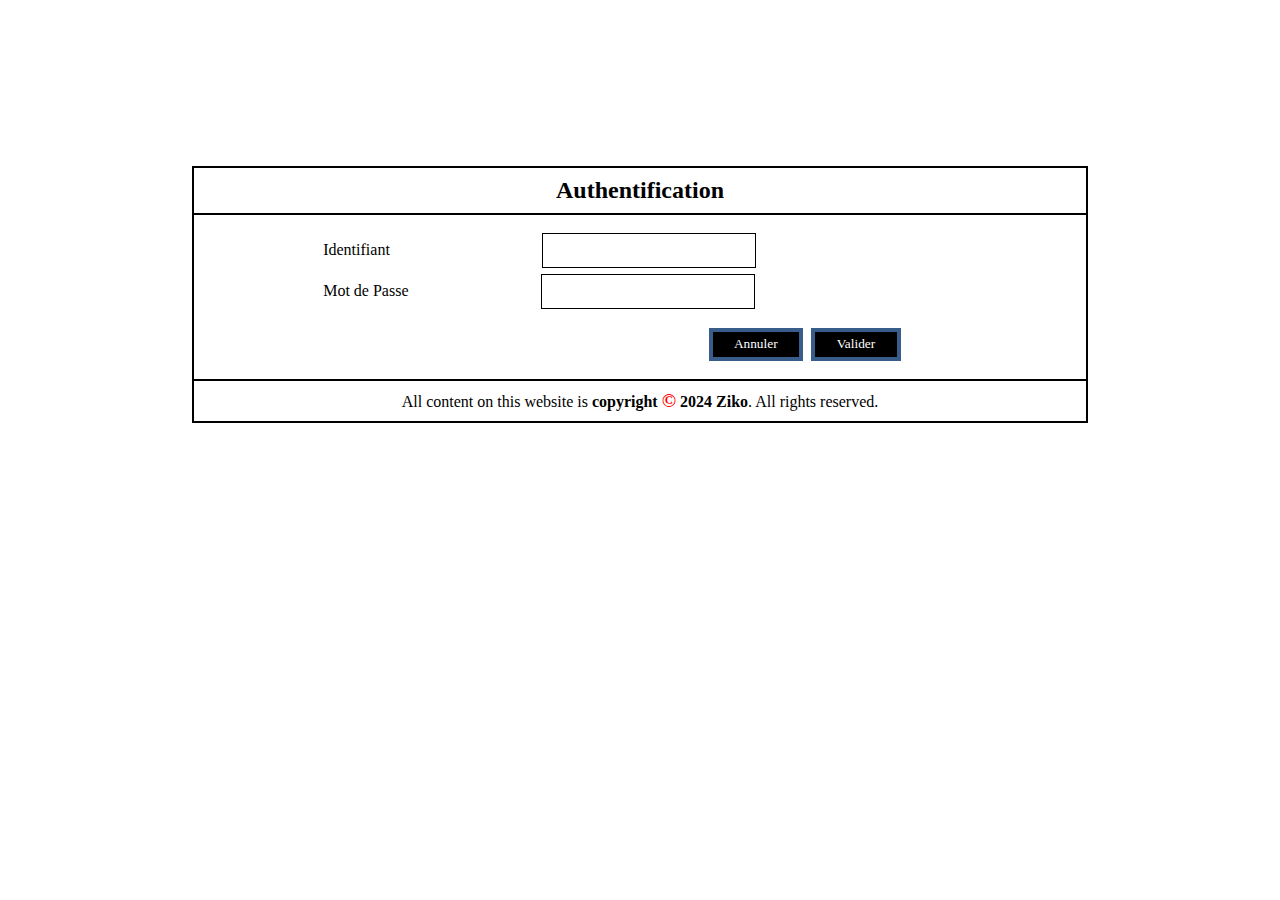
<file: index.html>
<!DOCTYPE html>
<html lang="fr">

<head>
    <meta charset="UTF-8">
    <meta name="viewport" content="width=device-width, initial-scale=1.0">
    <title>Page d'authentification</title>
    <link rel="stylesheet" href="style.css">
</head>

<body>
    <header>
        <h2>Authentification</h2>
    </header>

    <form id="loginForm">
        <label for="username">Identifiant &nbsp;&nbsp;&nbsp;&nbsp;</label>
        <input type="text" id="username" name="username" required>
        <br>
        <label for="password">Mot de Passe</label>
        <input type="password" id="password" name="password">
        <button type="reset" id="resetBtn">Annuler</button>
        <button type="button" id="submitBtn">Valider</button>
    </form>

    <footer>
        <p>All content on this website is <b>copyright <span class="copy">&copy;</span> 2024 Ziko</b>. All rights
            reserved.</p>
    </footer>
    <script src="script.js"></script>

</body>

</html>
</file>
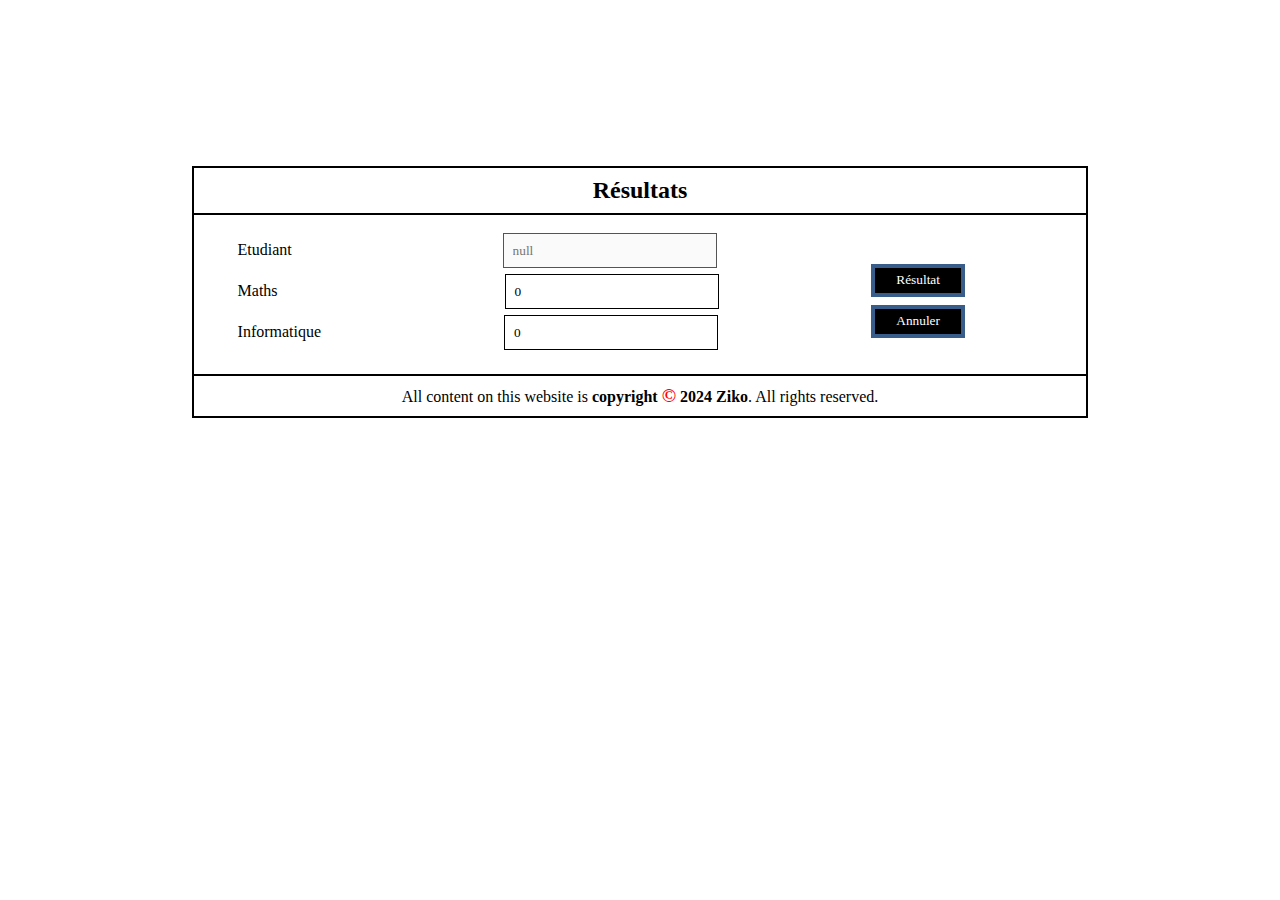
<file: page2.html>
<!DOCTYPE html>
<html lang="fr">

<head>
    <meta charset="UTF-8">
    <meta name="viewport" content="width=device-width, initial-scale=1.0">
    <title>Page d'authentification</title>
    <link rel="stylesheet" href="style.css">
</head>

<body>
    <header>
        <h2>Résultats</h2>
    </header>

    <form id="resultForm">
        <label for="username2">Etudiant &nbsp;&nbsp;&nbsp;&nbsp;&nbsp;&nbsp;&nbsp;&nbsp;</label>
        <input type="text" id="username2" name="username2" disabled>
        <br>
        <label for="Maths">Maths &nbsp;&nbsp;&nbsp;&nbsp;&nbsp;&nbsp;&nbsp;&nbsp;&nbsp;&nbsp;&nbsp;&nbsp;</label>
        <input type="number" id="Maths" name="Maths" min="0" max="20" value="0">
        <br>
        <label for="Informatique">Informatique &nbsp;</label>
        <input type="number" id="Informatique" name="Informatique" min="0" max="20" value="0">
        <button type="button" id="ResultBtn">Résultat</button><br>
        <button type="reset" id="resetBtn2">Annuler</button>
    </form>
    
    <footer>
        <p>All content on this website is <b>copyright <span class="copy">&copy;</span> 2024 Ziko</b>. All rights
            reserved.</p>
    </footer>
    <script src="script2.js"></script>

</body>

</html>
</file>
<file: style.css>
/*********************MIXT*************************/

* {
    box-sizing: border-box;
    font-family: 'Times New Roman', Times, serif;
    padding: 0;
    margin: 0;
}

body {
    margin: 13% 15%;
    border: solid 1px black;
}

header,
footer {
    padding: 1%;
    text-align: center;
    border: solid 1px black;
}

form {
    padding: 2%;
    border: solid 1px black;
}

input {
    width: 25%;
    border: solid 1px;
    padding: 1%;
    margin-bottom: 0.7%;
}

button {
    padding: 0.5% 2.5%;
    background-color: black;
    color: #fff;
    border: solid 4.5px #385D8A;
    cursor: pointer;
    margin-top: 1.5%;
}

button:hover {
    background-color: rgb(7, 45, 149);
}

.copy {
    font-size: larger;
    color: red;
}

/*********************LOGINGFORM*************************/

#loginForm label {
    margin-left: 13%;
    margin-right: 15%;
}


#resetBtn {
    margin-left: 58%;
    margin-right: 0.5%;
}

/*********************RESULTFORM*************************/

#resultForm label {
    margin-left: 3%;
    margin-right: 20%;
}

#resultForm input[name="username2"] {
    cursor: not-allowed;
}

#resultForm button {
    float: right;
    margin-right: 12%;
    margin-top: -6%;
}
</file>
